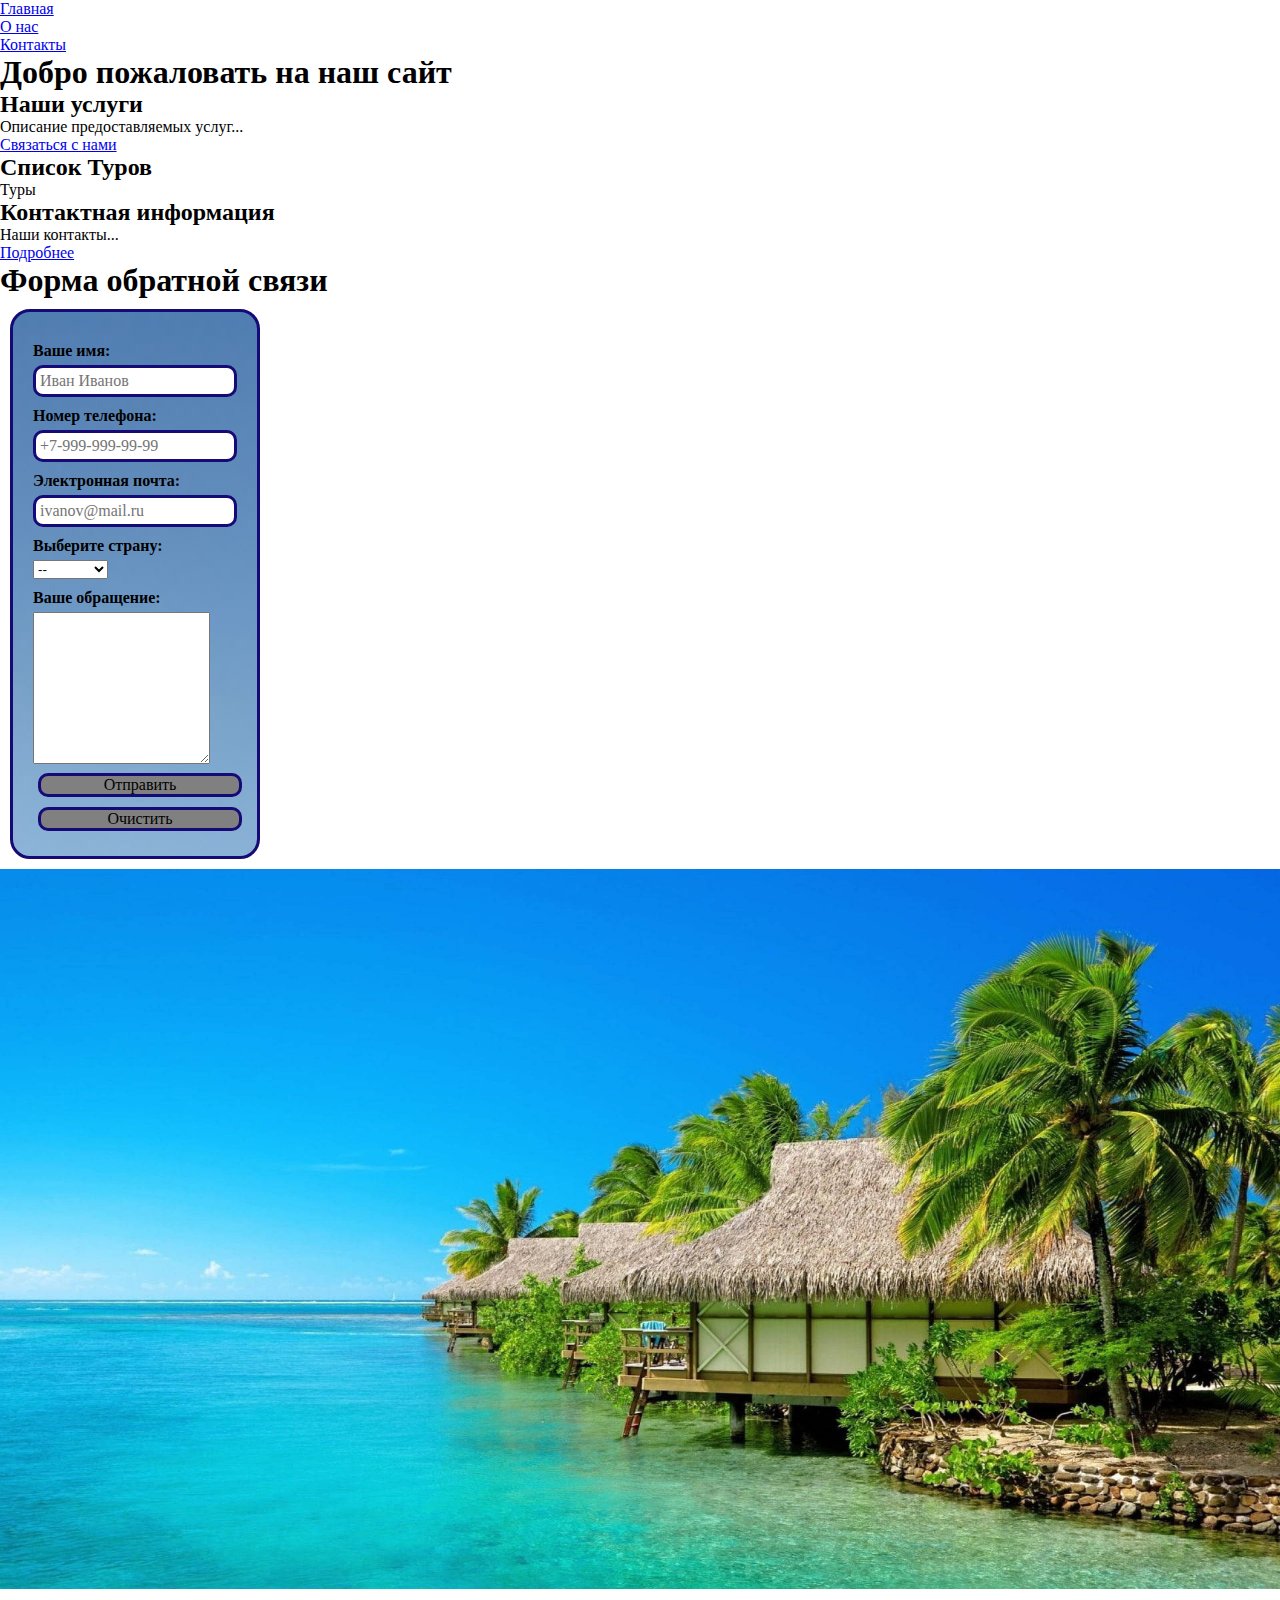
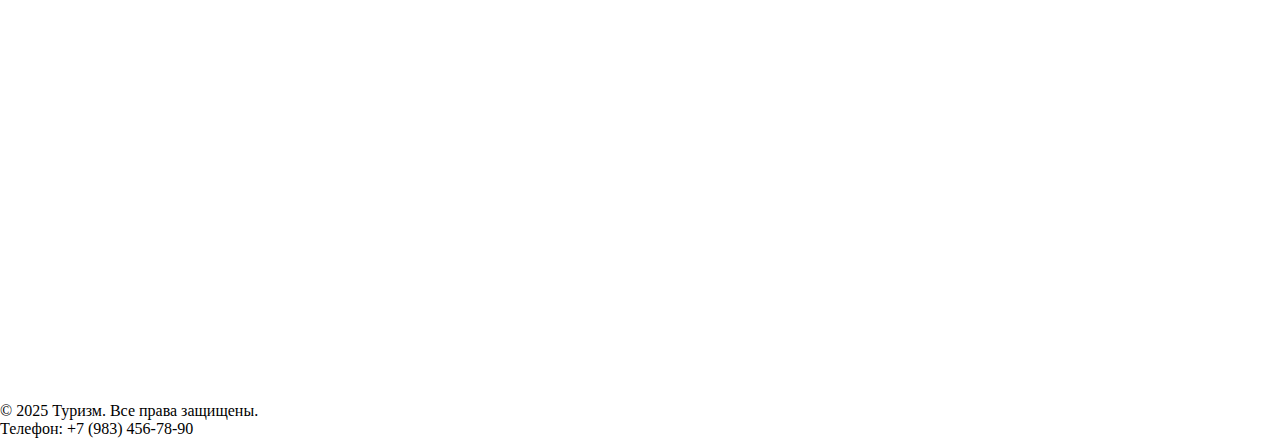
<file: index.html>
<!DOCTYPE html>
<html lang="ru">
    <head>
        <meta charset="UTF-8">
        <meta name="viewport" content="width=device-width, initial-scale=1.0">
        <title>Туризм</title>
        <meta name="decription" content="Туры на отдых по странам">
        <link rel="icon" href="assets/favicon.ico" type="image/x-icon">
        <link rel="stylesheet" href="/src/styles.css">
        <script src="main.js" defer></script>
    </head>
    <body>
        <header>
            <a href="/assets/favicon.ico"></a>
            <nav>
                <ul>
                    <li><a href="index.html">Главная</a></li>
                    <li><a href="about.html">О нас</a></li>
                    <li><a href="contacts.html">Контакты</a></li>
                </ul>
            </nav>
        </header>
        <main>
            <h1>Добро пожаловать на наш сайт</h1>
            <section id="services">
                <h2>Наши услуги</h2>
                <p>Описание предоставляемых услуг...</p>
                <a href="#contacts">Связаться с нами </a>
            </section>

            <section id="portfolio">
                <h2>Список Туров</h2>
                <p>Туры</p>
            </section>

            <section id="contacts">
                <h2>Контактная информация</h2>
                <p>Наши контакты...</p>
                <a href="contacts.html">Подробнее</a>
            </section>

            <h1>Форма обратной связи</h1>
            <form id="ContactForm">
                <label for="name">Ваше имя:</label>
                <input type="text" id="name" name="username" placeholder="Иван Иванов" required>

                <label for="phone">Номер телефона:</label>
                <input type="text" id="phone" name="phone" type="tel" inputmode="tel" placeholder="+7-999-999-99-99" required><br>

                <label for="email">Электронная почта:</label>
                <input type="text" id="email" name="email" placeholder="ivanov@mail.ru">

                <label for="cource">Выберите страну:</label>
                <select id="cource" name="cource">
                    <option value="">--</option>
                    <option value="1">Египет</option>
                    <option value="2">Турция</option>
                    <option value="3">Тайланд</option>
                    <option value="4">Индия</option>
                    <option value="other">Другое</option>
                </select>
                

                <label for="message">Ваше обращение:</label>
                <textarea id="message" name="message" rows="10" required></textarea>

                <button type="submit">Отправить</button>
                <button type="reset">Очистить</button>
            </form>

            <img src="/src/img/img.png" alt="Картинка рабочего стола" width="1280" height="720" loading="lazy"> 

            <!-- Вставка с Rutube; замените XXXXXXXXXXXX на ID ролика -->
            <div class="media">
                <iframe width="720" height="405" src="https://youtu.be/z3QOpSOZBYg" style="border: none;" allow="clipboard-write; autoplay" webkitAllowFullScreen mozallowfullscreen allowFullScreen></iframe>
            </div>

        </main>
            <footer>
                <p>&copy; 2025 Туризм. Все права защищены.</p>
                <p>Телефон: +7 (983) 456-78-90 </p>
            </footer>
    </body>
</html>
</file>
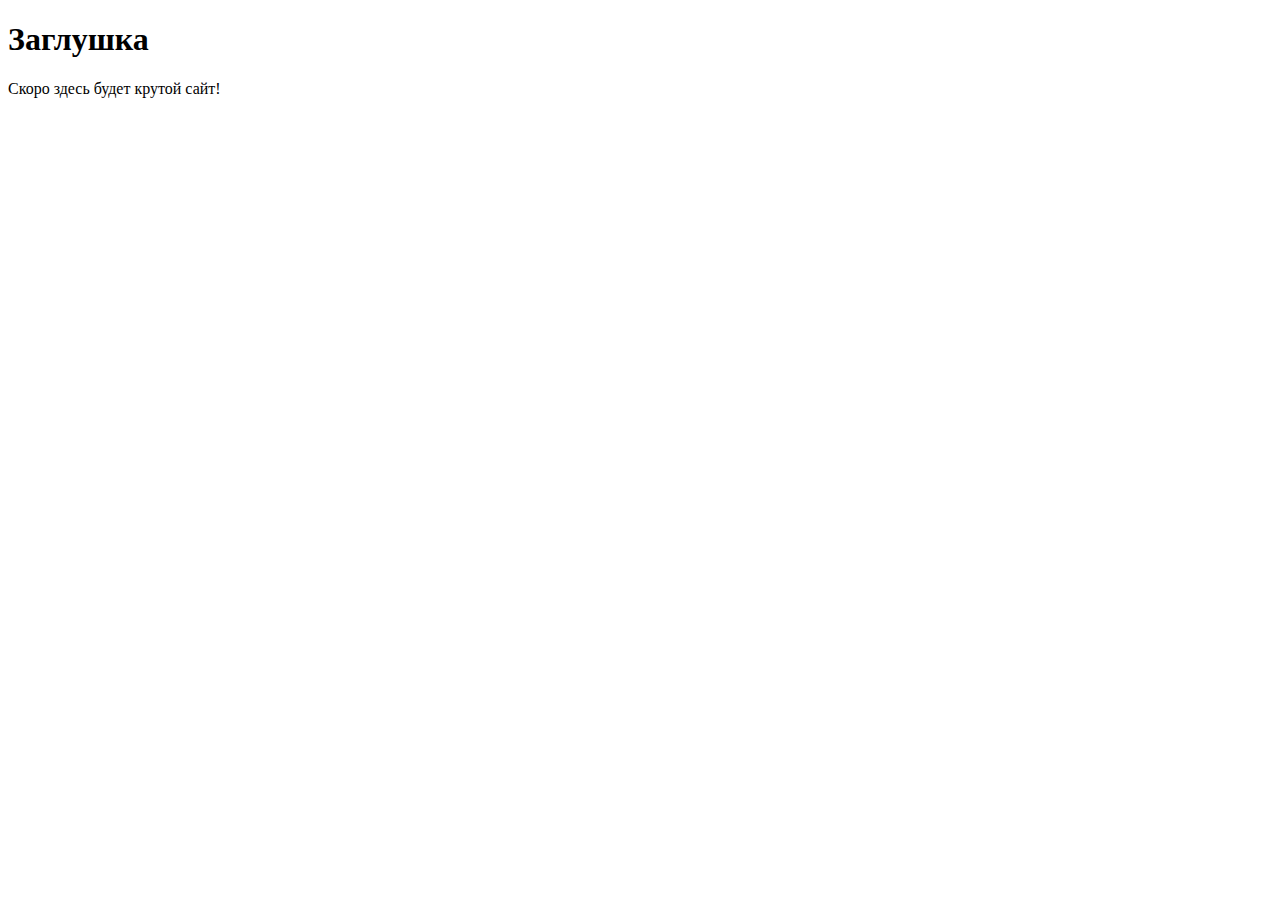
<file: src/index.html>
<!DOCTYPE html>
<html lang="ru">
<head>
 <meta charset="UTF-8">
 <!-- Важная мета-информация для корректного отображения на мобильных устройствах -->
 <meta name="viewport" content="width=device-width, initial-scale=1.0">
 <title>Мой первый проект</title>
 <!-- Подключение фавиконки -->
 <link rel="icon" href="../assets/favicon.ico" type="image/x-icon">
</head>
<body>
 <h1>Заглушка</h1>
 <p>Скоро здесь будет крутой сайт!</p>
</body>
</html>
</file>
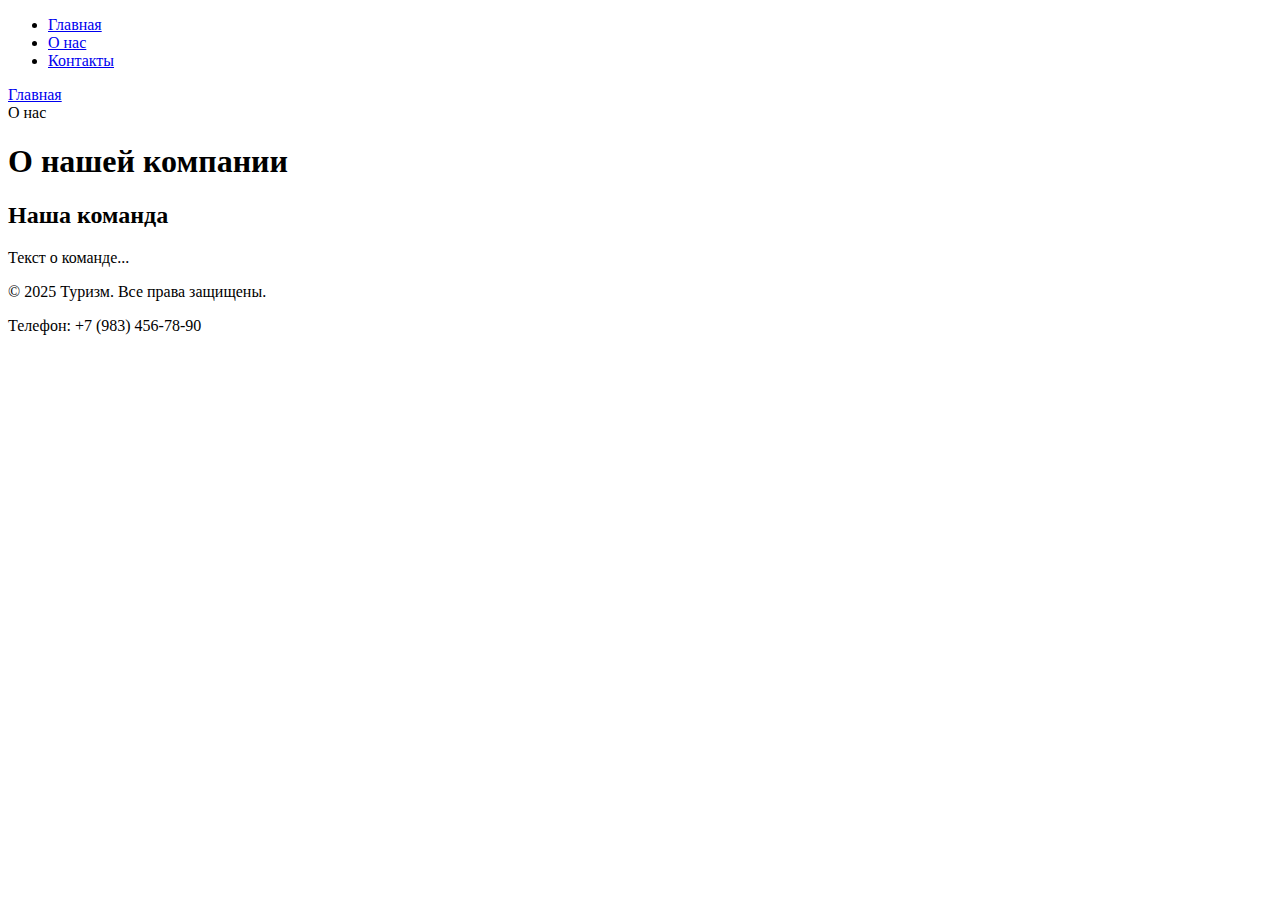
<file: about.html>
<!DOCTYPE html>
<html lang="ru">
    <head>
        <meta charset="UTF-8">
        <meta name="viewport" content="width=device-width, initial-scale=1.0">
        <title>О нас</title>
        <meta name="decription" content="О нас">
        <link rel="icon" href="assets/favicon.ico" type="image/x-icon">
    </head>
    <body>
        <header>
            <a href="/assets/favicon.ico"></a>
            <nav>
                <ul>
                    <li><a href="index.html">Главная</a></li>
                    <li><a href="about.html">О нас</a></li>
                    <li><a href="contacts.html">Контакты</a></li>
                </ul>
            </nav>
        </header>
        <main>
            <nav aria-label="Хлебные крошки">
                <a href="index.html">Главная</a><br>
                <span>О нас</span>
            </nav>

            <h1>О нашей компании</h1>
            <section>
                <h2>Наша команда</h2>
                <p>Текст о команде...</p>
            </section>
        </main>
            <footer>
                <p>&copy; 2025 Туризм. Все права защищены.</p>
                <p>Телефон: +7 (983) 456-78-90 </p>
            </footer>
    </body>
</html>
</file>
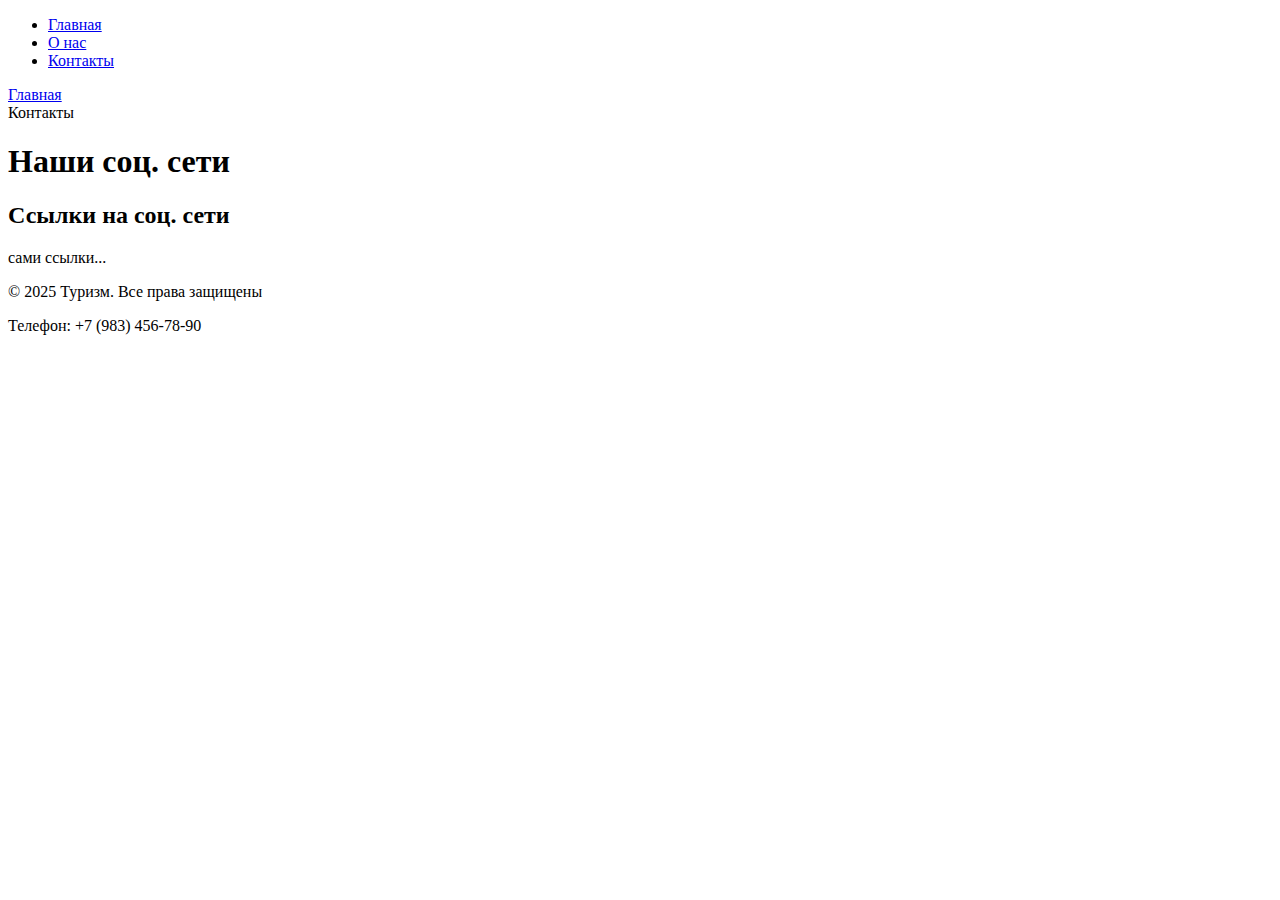
<file: contacts.html>
<!DOCTYPE html>
<html lang="ru">
    <head>
        <meta charset="UTF-8">
        <meta name="viewport" content="width=device-width, initial-scale=1.0">
        <title>Контакты</title>
        <meta name="decription" content="Соц сети">
        <link rel="icon" href="assets/favicon.ico" type="image/x-icon">
    </head>
    <body>
        <header>
            <a href="/assets/favicon.ico"></a>
            <nav>
                <ul>
                    <li><a href="index.html">Главная</a></li>
                    <li><a href="about.html">О нас</a></li>
                    <li><a href="contacts.html">Контакты</a></li>
                </ul>
            </nav>
        </header>
        <main>
            <nav aria-label="Не знаю что здесь писать">
                <a href="index.html">Главная</a><br>
                <span>Контакты</span>
            </nav>
            <h1>Наши соц. сети</h1>
            <section>
                <h2>Ссылки на соц. сети</h2>
                <p>сами ссылки...</p>
            </section>
        </main>
        <footer>
            <p>&copy; 2025 Туризм. Все права защищены</p>
            <p>Телефон: +7 (983) 456-78-90</p>
        </footer>
    </body>
</html>
</file>
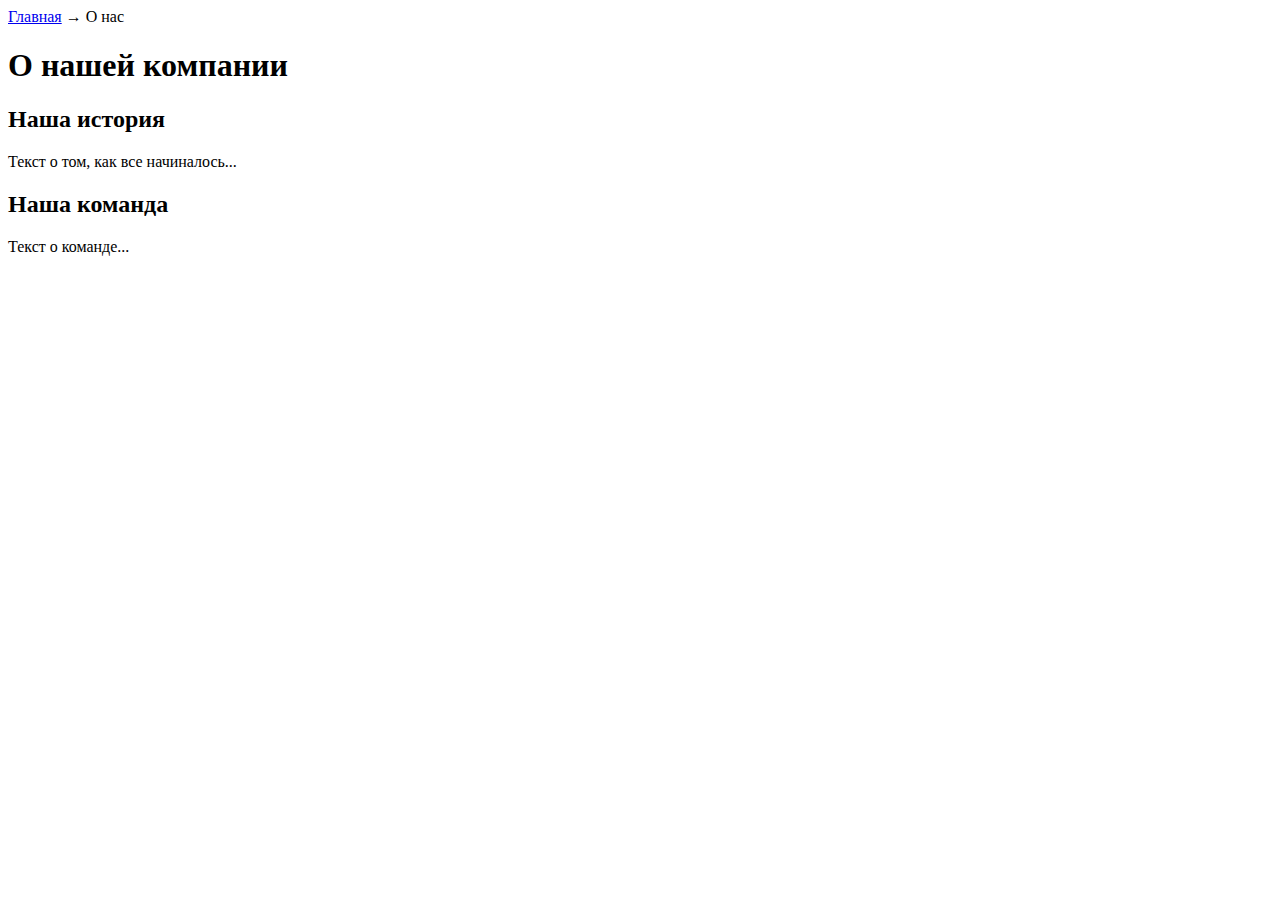
<file: src/about.html>
<!DOCTYPE html>
<html lang="ru">
<head>
    <title>О нас - Название вашего сайта</title>
    <meta name="description" content="Узнайте больше о нашей компании и истории">
</head>
<body>
    <header>
    </header>
    <main>
        <nav aria-label="Хлебные крошки">
            <a href="index.html">Главная</a> →
            <span>О нас</span>
        </nav>
        <h1>О нашей компании</h1>
        <section>
        <h2>Наша история</h2>
        <p>Текст о том, как все начиналось...</p>
        </section>
        <section>
            <h2>Наша команда</h2>
            <p>Текст о команде...</p>
        </section>
    </main>
    <footer>
    </footer>
</body>
</html>
</file>
<file: src/styles.css>
* {
    margin: 0;
    padding: 0;
    box-sizing: border-box;
}

input, button {
    border: none;
    outline: none;
    font-family: inherit;
    font-size: inherit;
}

#ContactForm {
    width: 100%;
    max-width: 250px;
    margin: 10px;
    padding: 20px;
    border: solid;
    border-color: #160a76;
    border-radius: 20px;
    
    background-image: url("/src/img/feautere.png");
    background-position: center;
    background-repeat: no-repeat;

}

label {
    display: block;
    margin-top: 10px;
    margin-bottom: 5px;
    font-weight: bold;
}

input {
    width: 100%;
    padding: 4px;
    border: 3px solid #160a76;
    border-radius: 10px;
}

input:focus {
    border-color: brown;
    box-shadow: 0 0 5x grey;
    background-color: cornflowerblue;
}

button {
    width: 100%;
    margin: 5px;
    margin-left: 5px;
    margin-right: 5px;
    border: 3px solid #160a76;
    border-radius: 10px;
    background-color: grey;
}

button:hover {
    background-color: green;
}
</file>
